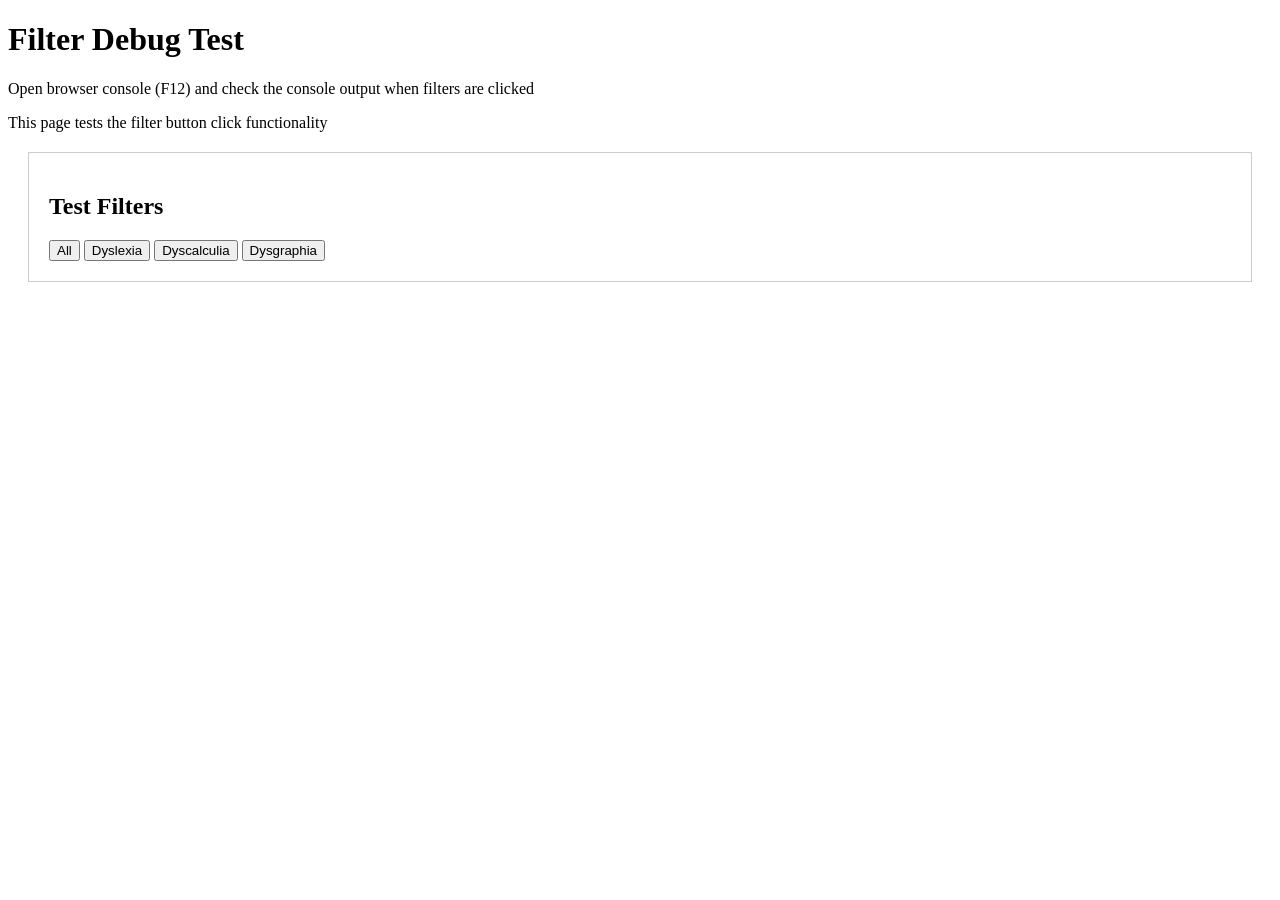
<file: test_filter_debug.html>
<!DOCTYPE html>
<html>
<head>
    <title>Filter Debug Test</title>
</head>
<body>
    <h1>Filter Debug Test</h1>
    <p>Open browser console (F12) and check the console output when filters are clicked</p>
    <p>This page tests the filter button click functionality</p>
    
    <div style="margin: 20px; padding: 20px; border: 1px solid #ccc;">
        <h2>Test Filters</h2>
        <button class="filter-btn filter-btn-active" data-filter="all">All</button>
        <button class="filter-btn" data-filter="dyslexia">Dyslexia</button>
        <button class="filter-btn" data-filter="dyscalculia">Dyscalculia</button>
        <button class="filter-btn" data-filter="dysgraphia">Dysgraphia</button>
    </div>
    
    <script>
        document.querySelectorAll('.filter-btn').forEach(btn => {
            btn.addEventListener('click', function() {
                console.log('Filter clicked:', this.dataset.filter);
                // Remove active from all
                document.querySelectorAll('.filter-btn').forEach(b => b.classList.remove('filter-btn-active'));
                // Add active to clicked
                this.classList.add('filter-btn-active');
            });
        });
    </script>
</body>
</html>
</file>
